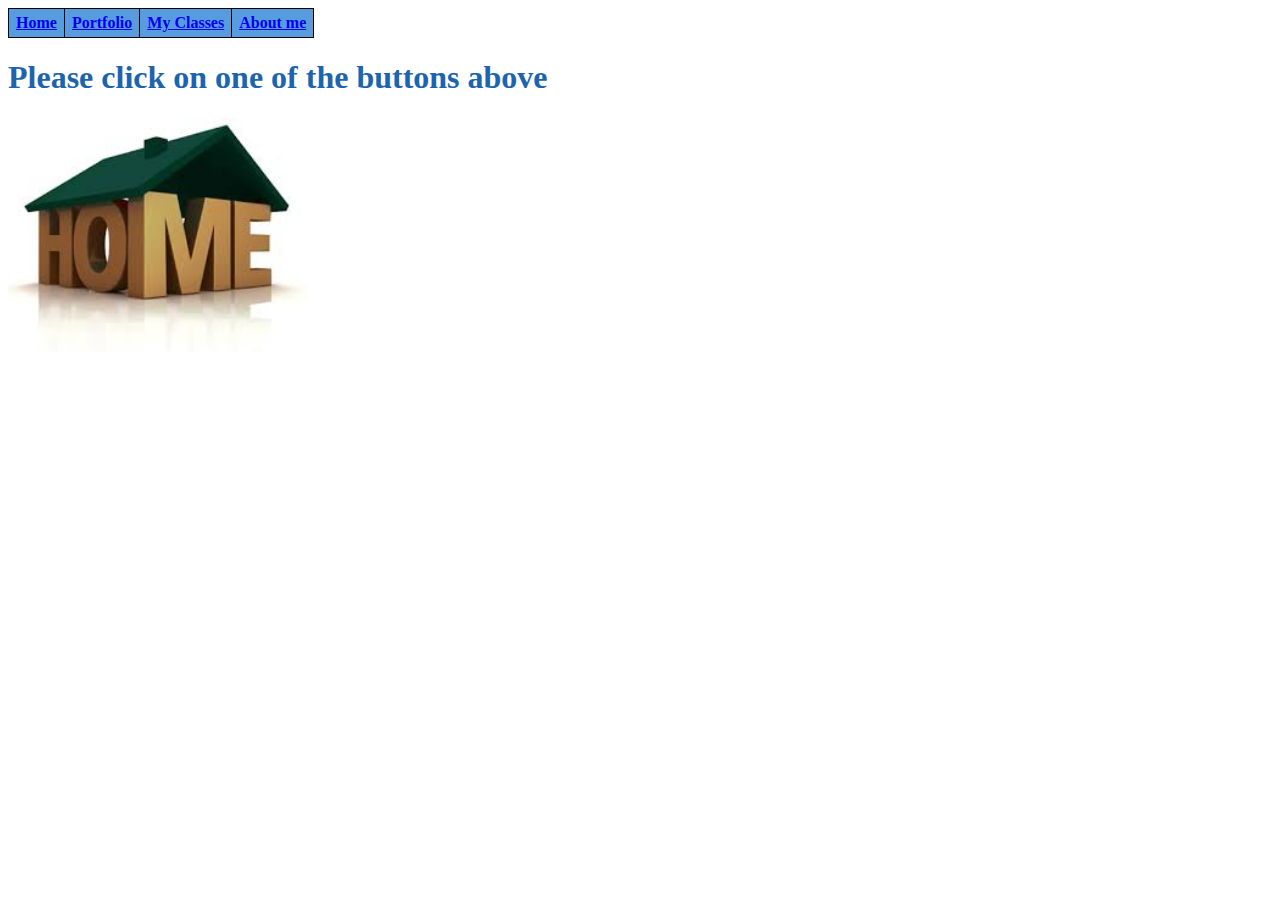
<file: index.html>
<!doctype html>
<html lang="en">
	<head>
		<link href="text.css" rel="stylesheet" type="text/css">
		<link href="hyperlinks.css" rel="stylesheet" type="text/css">
		<meta charset="utf-8">
		<title>Home</title>
	</head>
	<body>
		<table>
			<th><a href="index.html">Home</a></th>
			<th><a href="portfolio.html">Portfolio</a></th>
			<th><a href="classes.html">My Classes</a></th>
			<th><a href="aboutme.html">About me</a></th>
		</table>
		<h1>Please click on one of the buttons above</h1>
		<img src="images/home.jpg" height="250">
	</body>
</html>
</file>
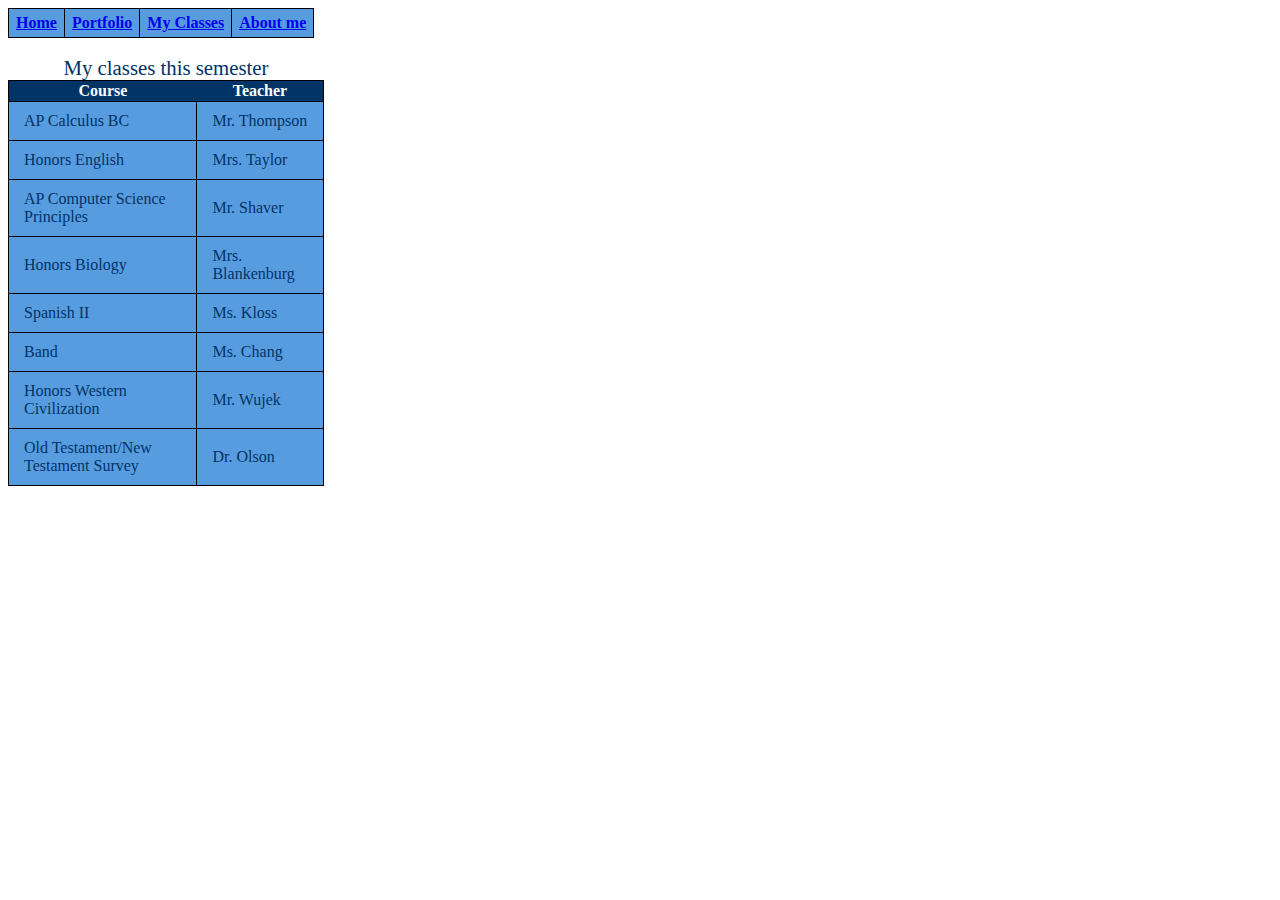
<file: classes.html>
<!DOCTYPE html>
<html>
	<head>
		<link href="schedule.css" rel="stylesheet" type="text/css">
		<meta charset="utf-8">
		<title>Classes</title>
		<style>
			
		</style>
	</head>
	<body>
		
		<hyperlink>
			<table class="hyperlinks">
					
				<th class="hyperlinks"><a href="index.html">Home</a></th>
				<th class="hyperlinks"><a href="portfolio.html">Portfolio</a></th>
				<th class="hyperlinks"><a href="classes.html">My Classes</a></th>
				<th class="hyperlinks"><a href="aboutme.html">About me</a></th>
					
			</table>
		</hyperlink>

		<br>

		<table class="classes">
			<caption>My classes this semester</caption>
			<tr><th class="classes">Course</th><th class="classes">Teacher</th></tr>
			<tr><td>AP Calculus BC</td><td>Mr. Thompson</td></tr>
			<tr><td>Honors English</td><td>Mrs. Taylor</td></tr>
			<tr><td>AP Computer Science Principles</td><td>Mr. Shaver</td></tr>
			<tr><td>Honors Biology</td><td>Mrs. Blankenburg</td></tr>
			<tr><td>Spanish II</td><td>Ms. Kloss</td></tr>
			<tr><td>Band</td><td>Ms. Chang</td></tr>
			<tr><td>Honors Western Civilization</td><td>Mr. Wujek</td></tr>
			<tr><td>Old Testament/New Testament Survey</td><td>Dr. Olson</td></tr>
		</table>
	</body>
</html>
</file>
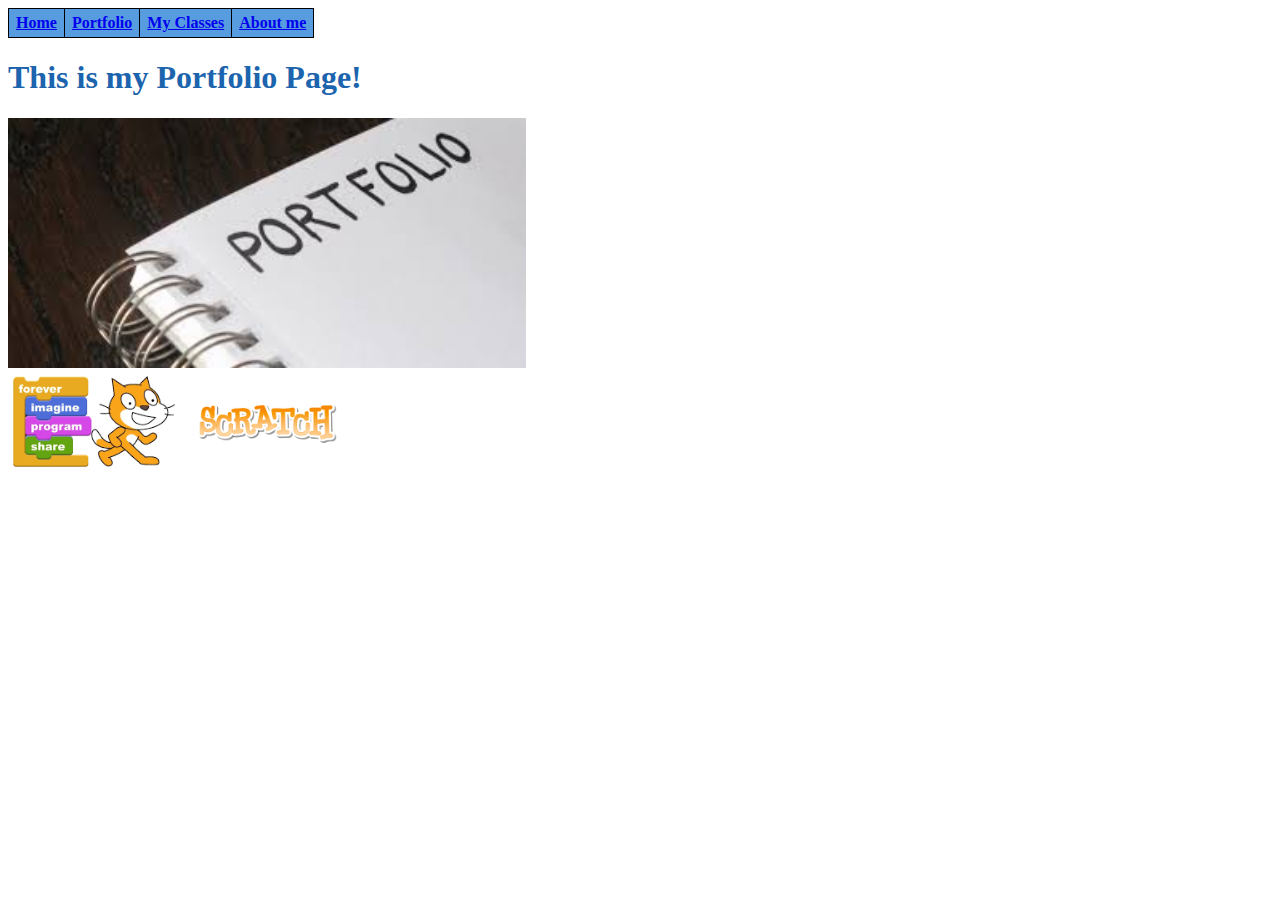
<file: portfolio.html>
<!doctype html>
<html lang="en">
	<head>
		<link href="text.css" rel="stylesheet" type="text/css">
		<link href="hyperlinks.css" rel="stylesheet" type="text/css">
		<meta charset="utf-8">
		<title>Portfolio</title>
	</head>
	<body>
			<table>
				<th><a href="index.html">Home</a></th>
				<th><a href="portfolio.html">Portfolio</a></th>
				<th><a href="classes.html">My Classes</a></th>
				<th><a href="aboutme.html">About me</a></th>
			</table>
		

		<h1>This is my Portfolio Page!</h1>
		<img src="images/portfolio.jpg" height="250">
		<br>
		<a target="_blank" href="https://scratch.mit.edu">
		<img src="images/scratchlogo.png" height="100">
		</a>
	</body>
</html>
</file>
<file: text.css>
body{
	color: #1c64ad;
}
</file>
<file: hyperlinks.css>
table {
	text-align: left;
	border-collapse: collapse;
}

th {
    border: 1px solid #000000;
    padding: 5px 7px;
    background-color: #589ce0;
}
</file>
<file: schedule.css>
body{
	font-family: "Impact", "Charcoal";
	color: #003366;
}
h1 {
	font-size: 1.3em;
	/* text-align: center; */
}
table.classes {
	/* margin-left: auto;
	margin-right: auto; */
	text-align: left;
	border-collapse: collapse;
	width: 25%;
}

table.hyperlinks {
	text-align: left;
	border-collapse: collapse;
}

th.hyperlinks {
	border: 1px solid #000000;
    padding: 5px 7px;
    background-color: #589ce0;
}
tr {
	border: 1px solid #000000;
	text-align: left;
	background-color:#589ce0;
}
th.classes {
	text-align: center;
	color: #ffffff;
	background-color: #003366;
}
hyperlink {
	font-family: "Times New Roman", "Serif";


}

td {
  border: 1px solid #000000;
  padding: 10px 15px;
}

caption {
	font-size: 1.3em;
	text-align: center;
}
</file>
